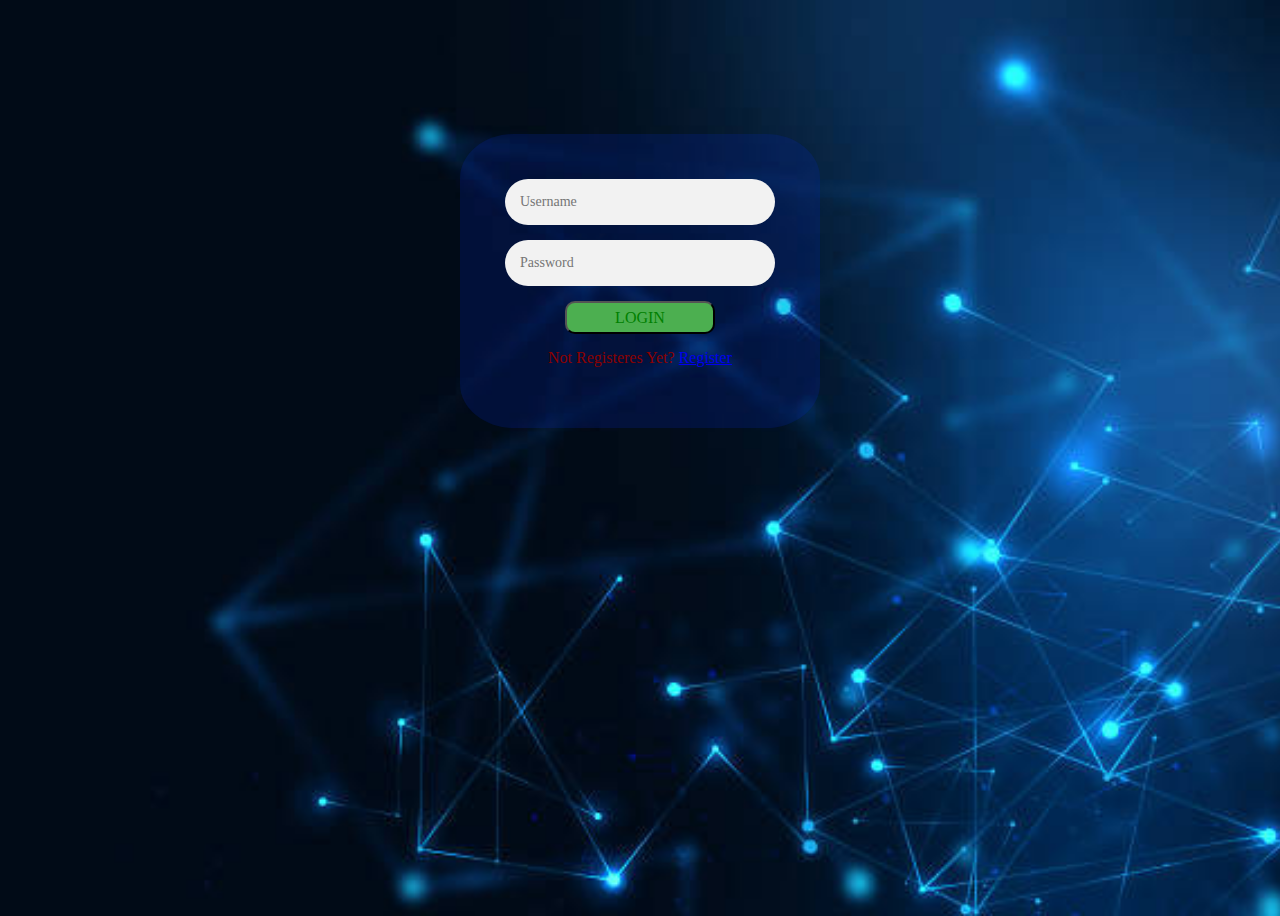
<file: LoginPage/index.html>
<html>
<head>
    <title>Login And registration</title>
    <link rel="stylesheet" href="style.css">
    
    </head>
    <body>
    <div class="login-page">
        
        <div class="form">
        <form class="register-form">
        <input type="text" placeholder="Username"/>
        <input type="text" placeholder="Password"/>
        <input type="text" placeholder="Email/Phone"/>
        <button>Create</button>
        <p class="message">Already Registered? <a href="#">LogIn</a></p>
            
            
            </form>
            
            <form class="login-form">
            <input type="text" placeholder="Username"/>
            <input type="text" placeholder="Password"/>
            <button>LogIn</button>
            <p class="message">Not Registeres yet? <a href="#">Register</a></p>
            
            
            </form>
          
        
        </div>
        </div>
        
        <script src='https://code.jquery.com/jquery-3.2.1.min.js'>
        
        </script>
        
        <script>
        
        $('.message a').click(function(){
        $('form').animate({height:"toggle",opacity:"toggle"},"slow");
        });
     
        </script>
    
  
    
    </body>


</html>
</file>
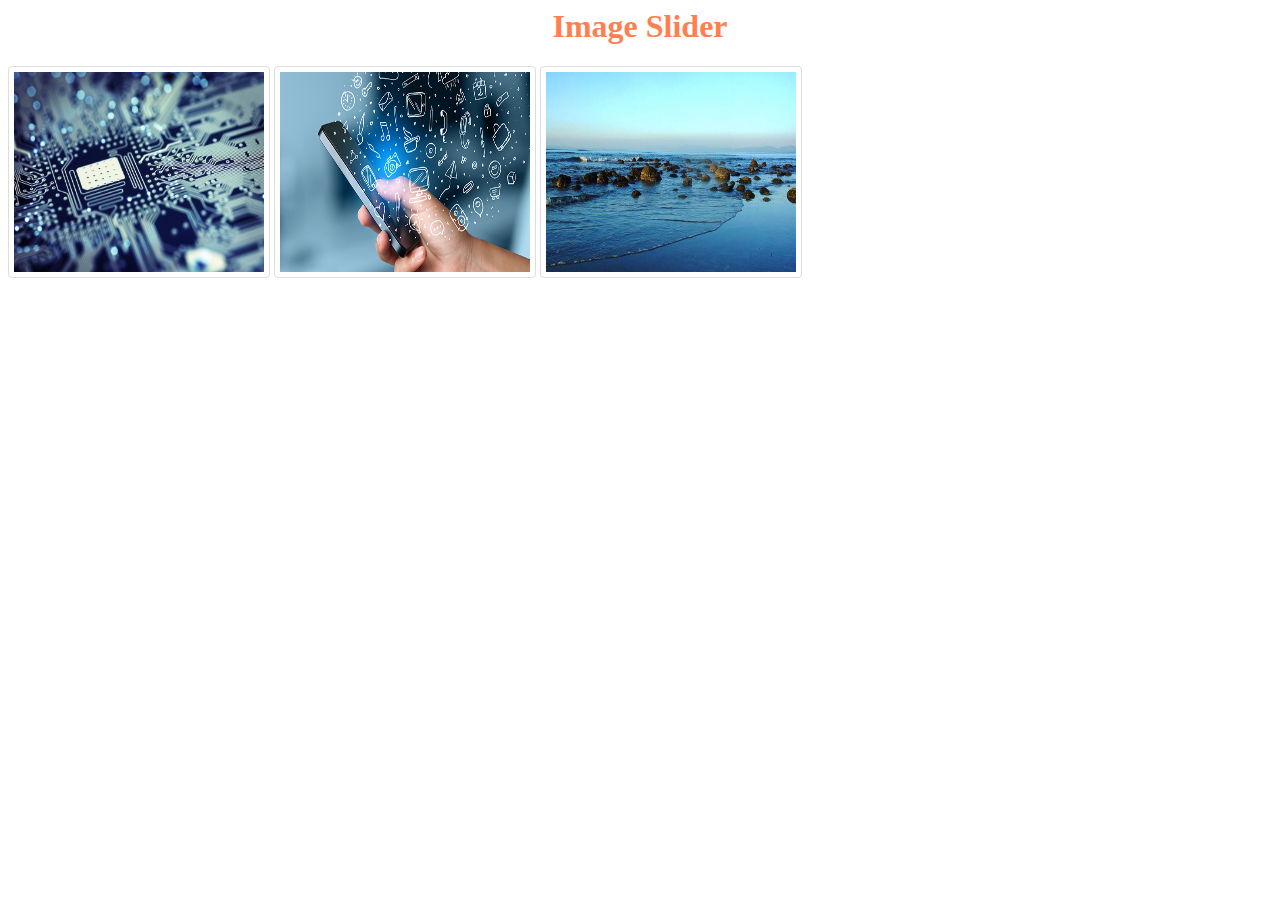
<file: Image.html>
<html>
<head>
    <title>Image Slider</title>
    
    
    </head>
<body>
<style>
    img {
    
    border: 1px solid #ddd;
    border-radius: 4px;
    padding: 5px;
    width: 250px;
    height: 200px;
    
    
}
    img:hover{
        background-color: aqua;
        position: absolute;
        top: 0;
        bottom: 0;
        left: 0;
        right: 0;
        height: 100%;
        width: 100%;
        opacity: 0;
        transition: .5s ease;
        
    }
   
    </style>    

  <div style="color: coral">
      <h1 align="center">Image Slider</h1>
    </div>
    
    <div>
        
        <img src="web2.jpg" alt="Web2">
        <img src="web3.jpeg"alt="web3">
        <img src="web1.jpg"alt="web1">
    </div>

    
</body>


</html>
</file>
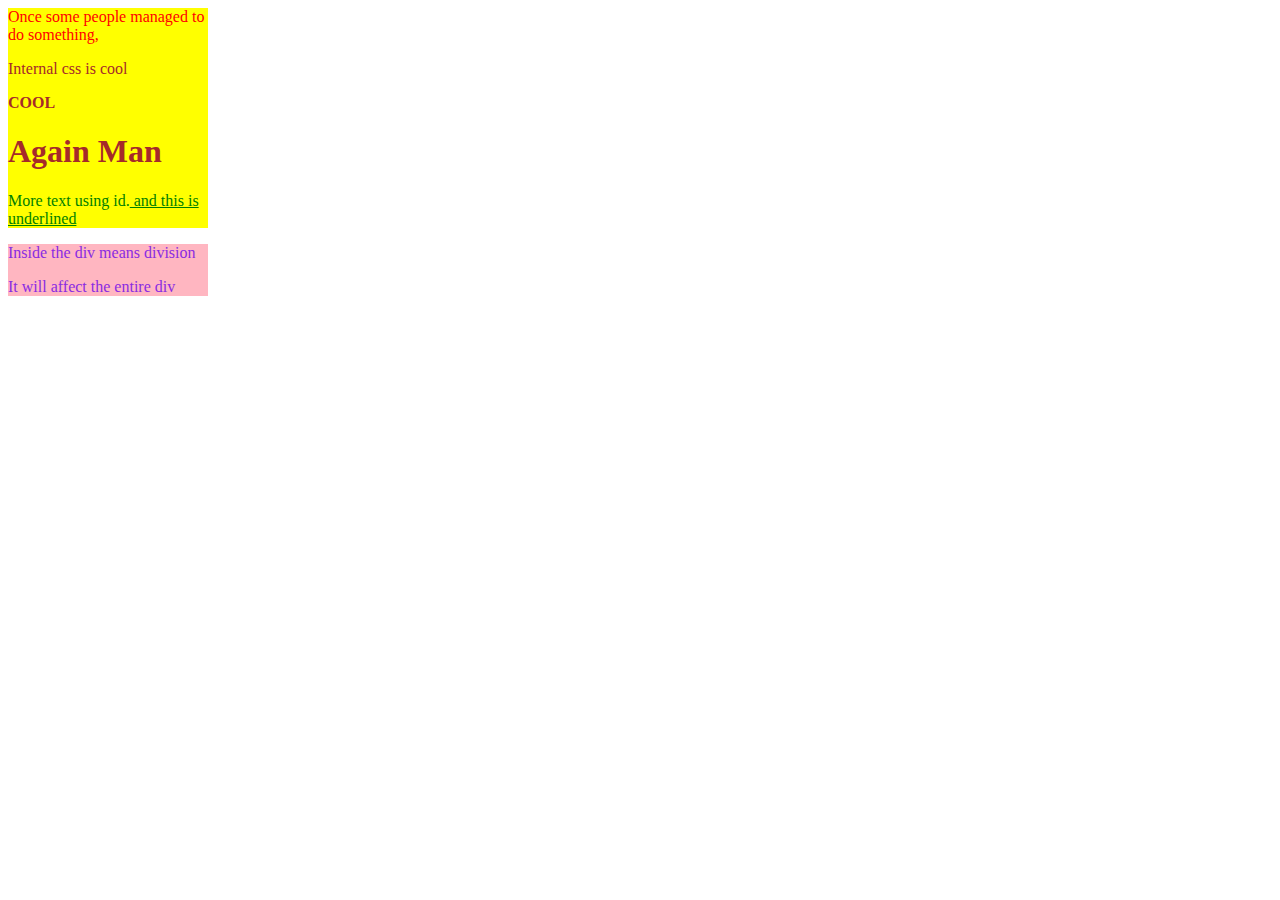
<file: Css/CSS_Margin.html>
<html>
<head>
    <title> WebPage with style</title>
    
    </head>
    
    <style type="text/css">
        .red{
            color: red
        }
        .large{
            font-size: 100%;
        }
        #green{
            color:green;
        }
        .underlined{
            text-decoration: underline;
        }
        #firstSection{
            color: blueviolet;
            background-color: lightpink;
            width: 200px;
        }
        #secondSection{
            color: brown;
            background-color:yellow;
            width: 200px;
        }
    
    
    </style>
    
    <body>
    
    
        <div id="secondSection">
            <p class="red large">Once some people managed to do something,</p>
            <p>Internal css is cool</p>
            <h1 class=large>COOL</h1>
            <h1> Again Man</h1>
        
            <p id="green">More text using id.<span class="underlined"> and this is underlined</span> </p>
        
        </div>
    
        
    
    <div id="firstSection">
        
        <p>Inside the div means division</p>
        <p>It will affect the entire div</p>
        
        
        </div>
    
    </body>




</html>
</file>
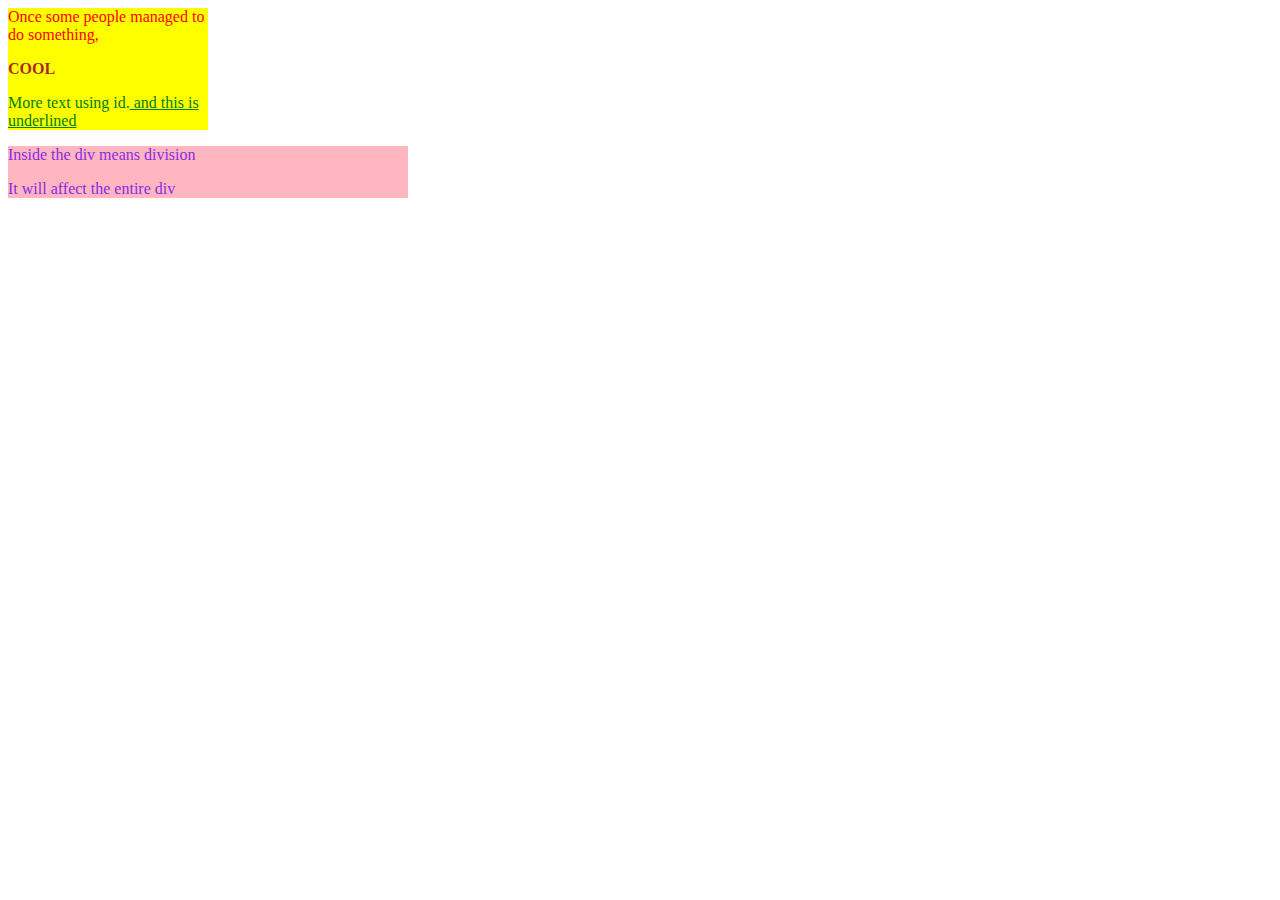
<file: Css/CssMargin.html>
<html>
<head>
    <title> WebPage with style</title>
    
    </head>
    
    <style type="text/css">
        .red{
            color: red
        }
        .large{
            font-size: 100%;
        }
        #green{
            color:green;
        }
        .underlined{
            text-decoration: underline;
        }
        #firstSection{
            color: blueviolet;
            background-color: lightpink;
            width: 400px;
            /*
            relative positioning
            position: relative;
            left: 100px;
            bottom:100px;
            z-index: 1;
            */
        }
        #secondSection{
            color: brown;
            background-color:yellow;
            width: 200px;
            /*
            for absolute position
            position: absolute;
            left: 500px;
            top :300px;
            */
           /*
            for relative positioning
            position: relative;
            z-index: 2;
            opacity: 0.5;
            */
        }
    
    
    </style>
    
    <body>
    
    
        <div id="secondSection">
            <p class="red large">Once some people managed to do something,</p>
            
            <h1 class=large>COOL</h1>
            
        
            <p id="green">More text using id.<span class="underlined"> and this is underlined</span> </p>
        
        </div>
    
        
    
    <div id="firstSection">
        
        <p>Inside the div means division</p>
        <p>It will affect the entire div</p>
        
        
        </div>
    
    </body>




</html>
</file>
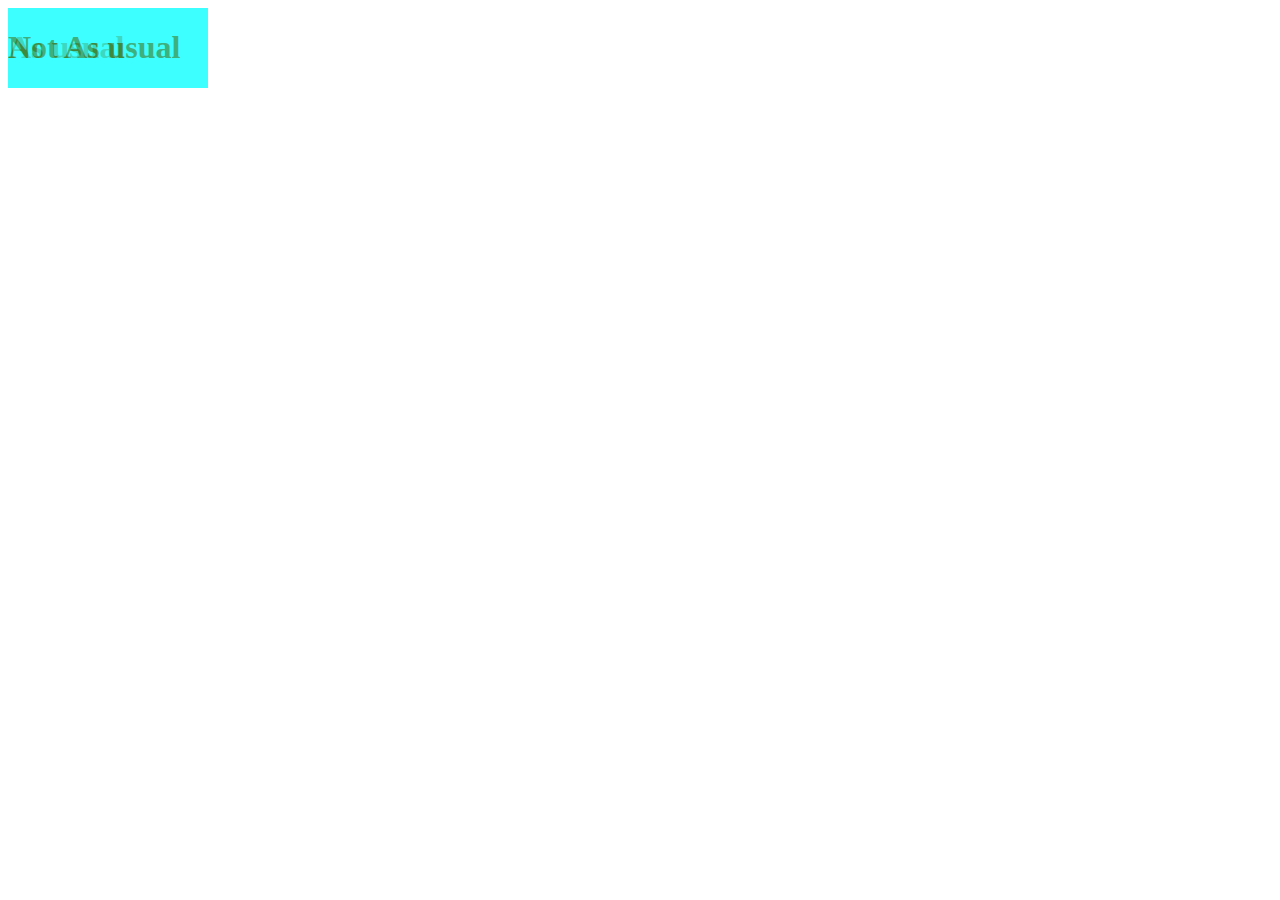
<file: Css/MySample.html>
<html>
<title>MySampleWebsite</title>
    <head> 
    
        <style type="text/css">
            #first{
                color: darkgreen;
                background-color: aqua;
                width: 200px;
                position: absolute;
                opacity: .5;
               
                
                
            }
        
        
        
        
        
        
        </style>
        
        
        
    </head>
    
    <body>
    
    <div id="first">
        <h1>As usual</h1>
        
        
        </div>
        
        <div id="first">
        <h1>Not As usual</h1>
        
        
        </div>
    
    </body>







</html>
</file>
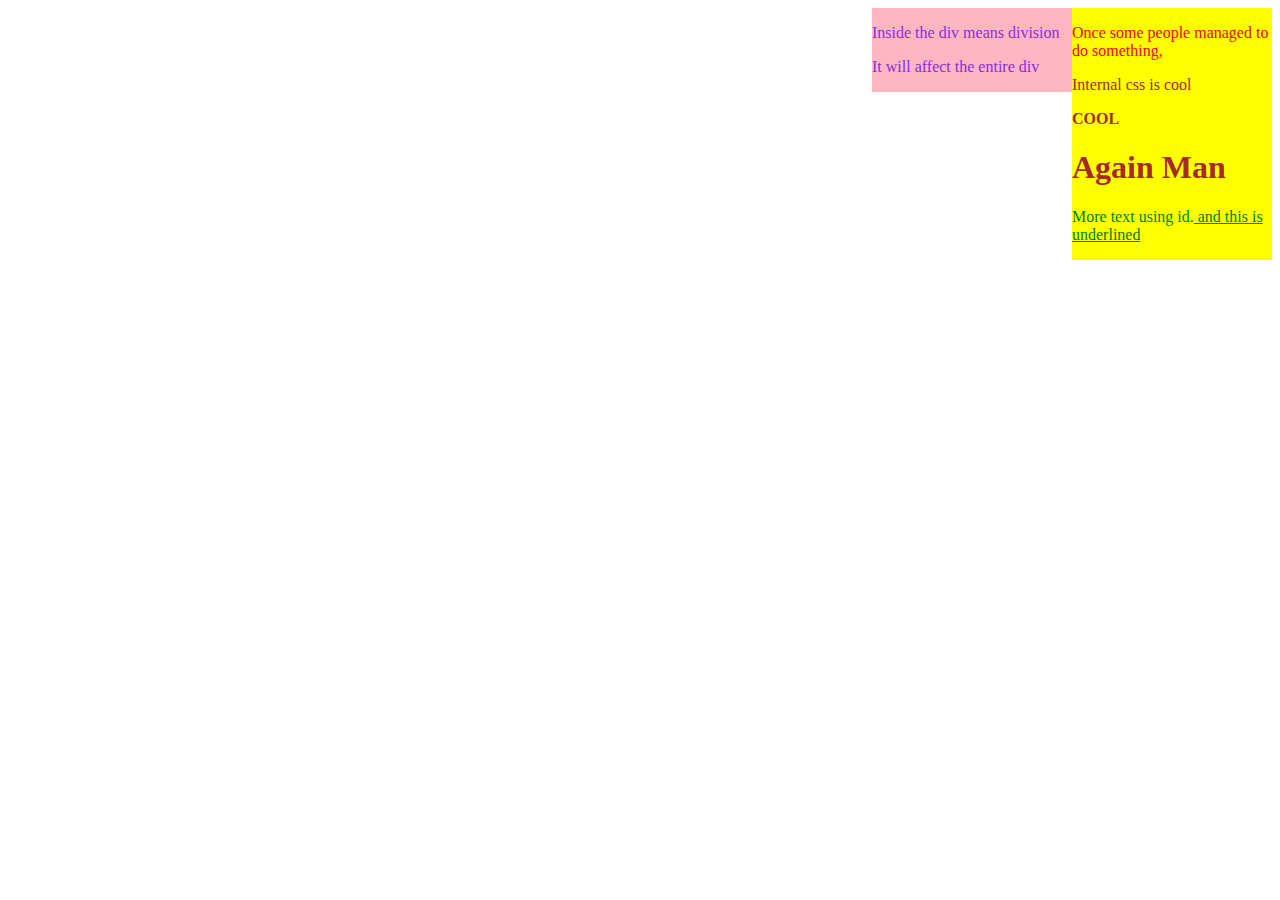
<file: Css/WebPageWithStyle.html>
<html>
<head>
    <title> WebPage with style</title>
    
    </head>
    
    <style type="text/css">
        .red{
            color: red
        }
        .large{
            font-size: 100%;
        }
        #green{
            color:green;
        }
        .underlined{
            text-decoration: underline;
        }
        #firstSection{
            color: blueviolet;
            background-color: lightpink;
            width: 200px;
            float:right;
            
        }
        #secondSection{
            color: brown;
            background-color:yellow;
            width: 200px;
            float:right;
        }
    
    
    </style>
    
    <body>
    
    
        <div id="secondSection">
            <p class="red large">Once some people managed to do something,</p>
            <p>Internal css is cool</p>
            <h1 class=large>COOL</h1>
            <h1> Again Man</h1>
        
            <p id="green">More text using id.<span class="underlined"> and this is underlined</span> </p>
        
        </div>
    
        
    
    <div id="firstSection">
        
        <p>Inside the div means division</p>
        <p>It will affect the entire div</p>
        
        
        </div>
    
    </body>




</html>
</file>
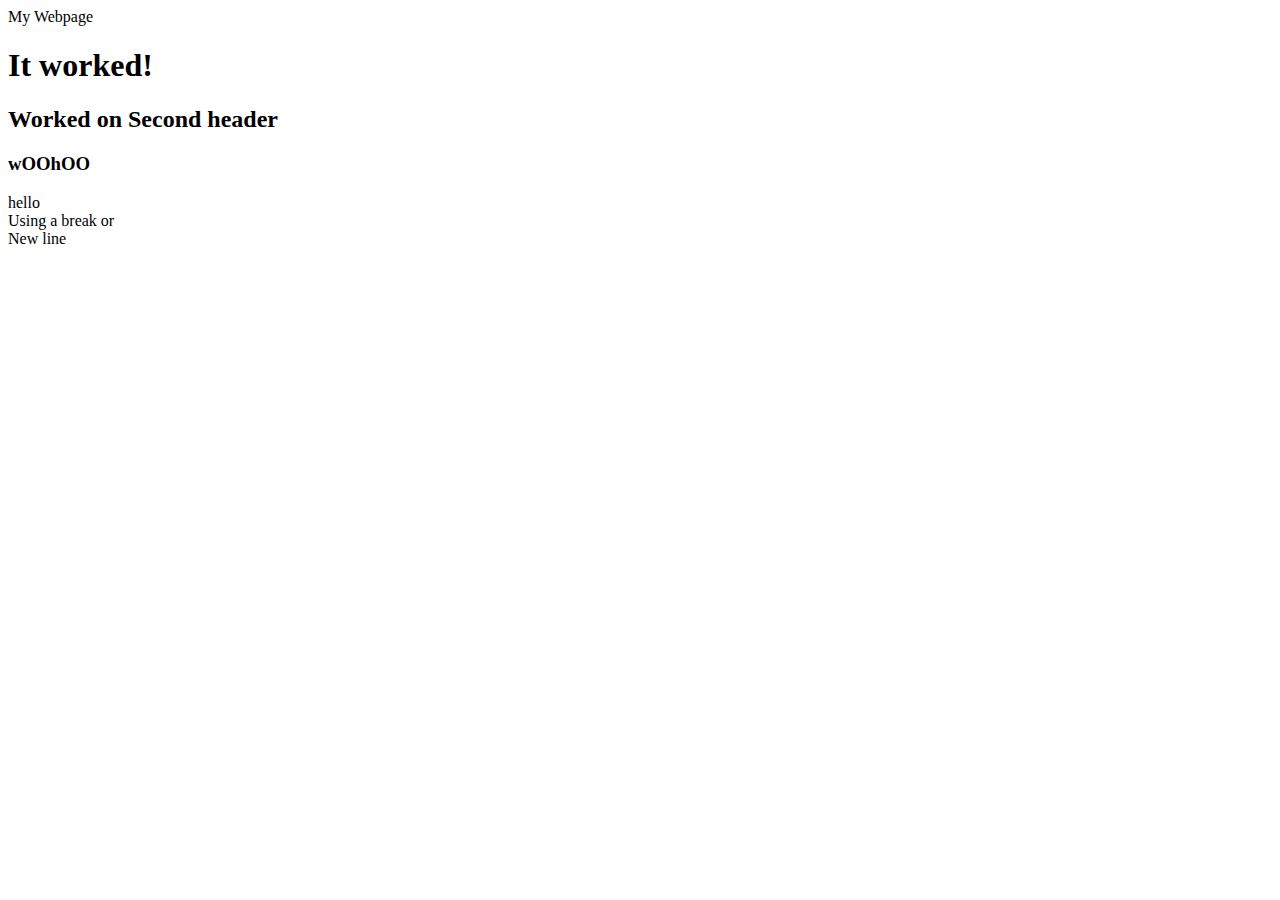
<file: Html/first.html>
<html>

<head>
    <title>My webPage</title>
    
    
    
    </head>
    
<body>
    
    
    
    My Webpage
    <h1>It worked!</h1>
    <h2>Worked on Second header</h2>
    <h3>wOOhOO</h3>
    <p>hello <br> Using a break or <br>New line</p>
    
    
    
    
    </body>
    
    
    
    
    
    
</html>
</file>
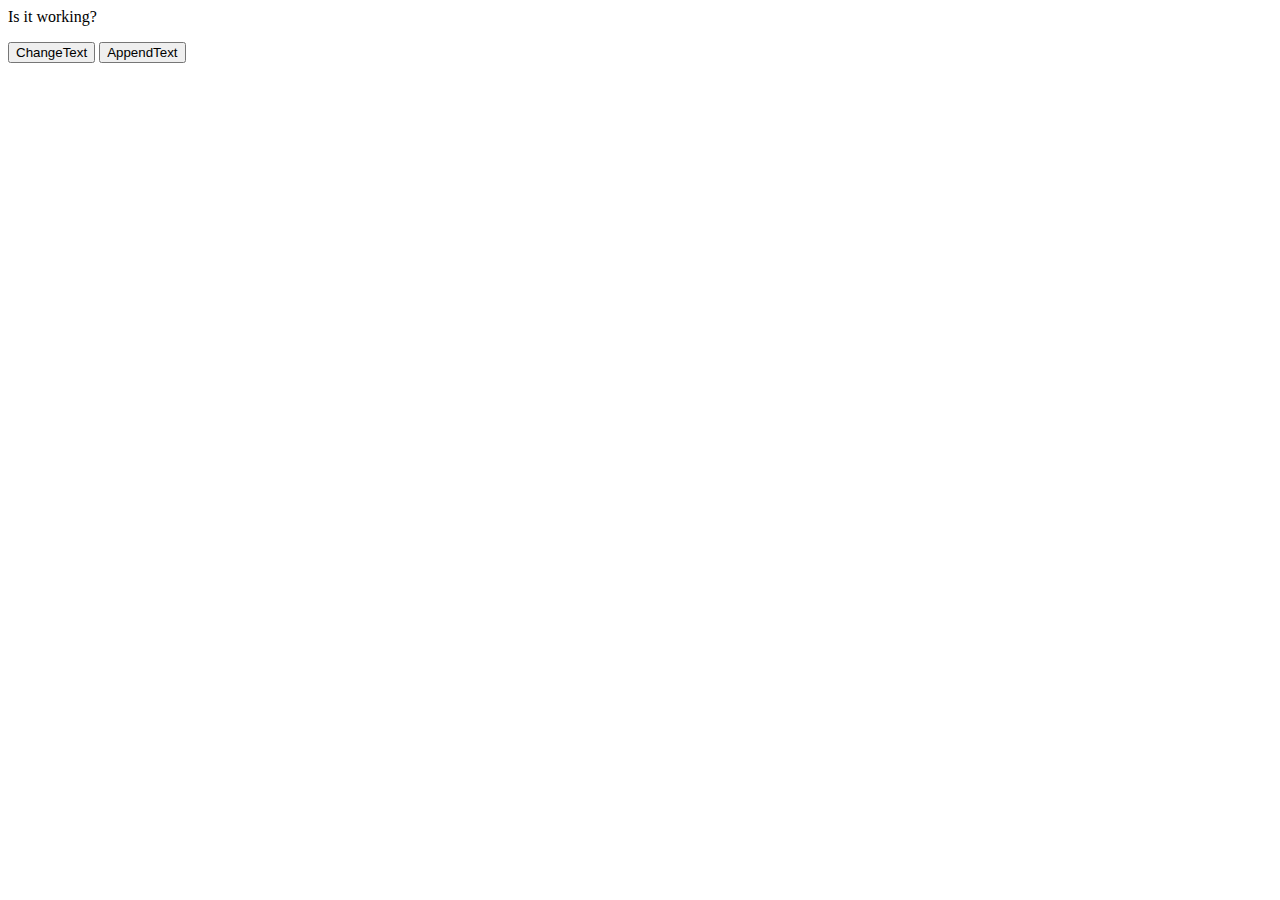
<file: JavaScript/ChangingContent.html>
<html>
    <head>
    <title>JavaScript</title>
    
    </head>
    <body>
    
        <p id="text">Is it working?</p>
        <button id="myButton">ChangeText</button>
        
        
        <button id="myButton2">AppendText</button>
        <p id="blank"></p>
        
        <script type="text/javascript">
        
        document.getElementById("myButton").onclick=function(){
            alert("CLicked ");
            document.getElementById("text").innerHTML=("yo yo");
        }
        
        document.getElementById("myButton2").onclick=function(){
            //alert("CLicked ");
            //document.getElementById("text2").innerHTML=("JS is Awosomee..!");
            // document.getElementById("text2").innerHTML="I think "+document.getElementById("text2").innerHTML+"Awosome";
            document.getElementById("blank").innerHTML="<h1>PoPPedUp</p>"
            
            
        }
        
        
        </script>
    
     
    
    </body>


</html>
</file>
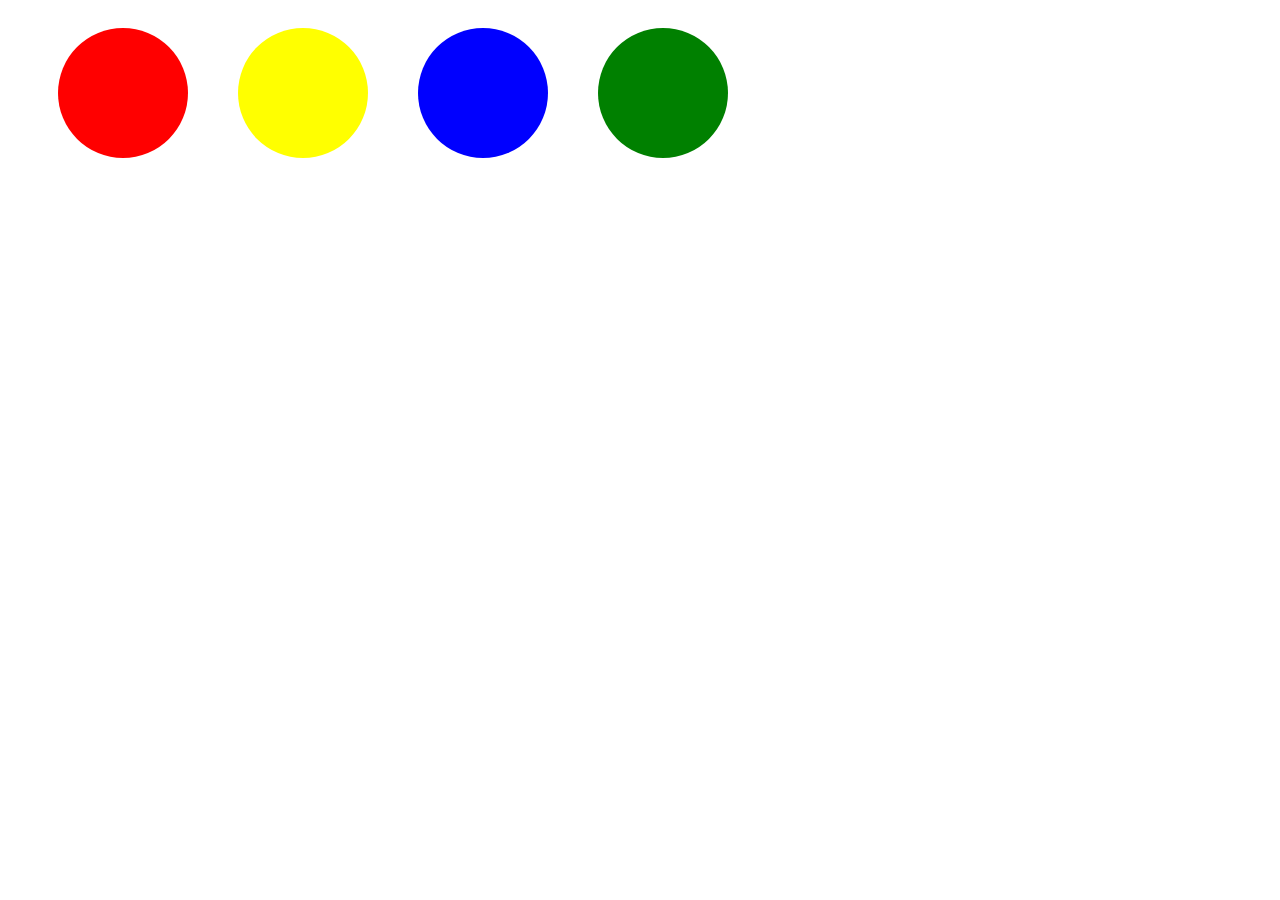
<file: JavaScript/DisappearingCircle.html>
<html>
    <head>
        <title>Disappearing Circle</title>
        
        <style type="text/css">
        
            .circle{
                
                width: 130px;
                height: 130px;
                border-radius: 50%;
                float: left;
                margin-left: 50px;
                margin-top: 20px;
                
            }
            #redCircle{
                background-color: red;
            }
            #blueCircle{
                background-color: blue;
            }
            #yellowCircle{
                background-color: yellow;
            }
            #greenCircle{
                background-color: green;
            }
        
        </style>
        
        
    
    </head>
    
    <body>
    
    <div class="circle" id="redCircle"></div>
        <div class="circle" id="yellowCircle"></div>
        <div class="circle" id="blueCircle"></div>
        <div class="circle" id="greenCircle"></div>
        
    <script type="text/javascript">
        
        
        
        document.getElementById("redCircle").onclick=function(){
            document.getElementById("redCircle").style.display="none";
        }
        document.getElementById("blueCircle").onclick=function(){
            document.getElementById("blueCircle").style.display="none";
        }
        document.getElementById("yellowCircle").onclick=function(){
            document.getElementById("yellowCircle").style.display="none";
        }
        document.getElementById("greenCircle").onclick=function(){
            document.getElementById("greenCircle").style.display="none";
        }
        
        
        </script>
    </body>





</html>
</file>
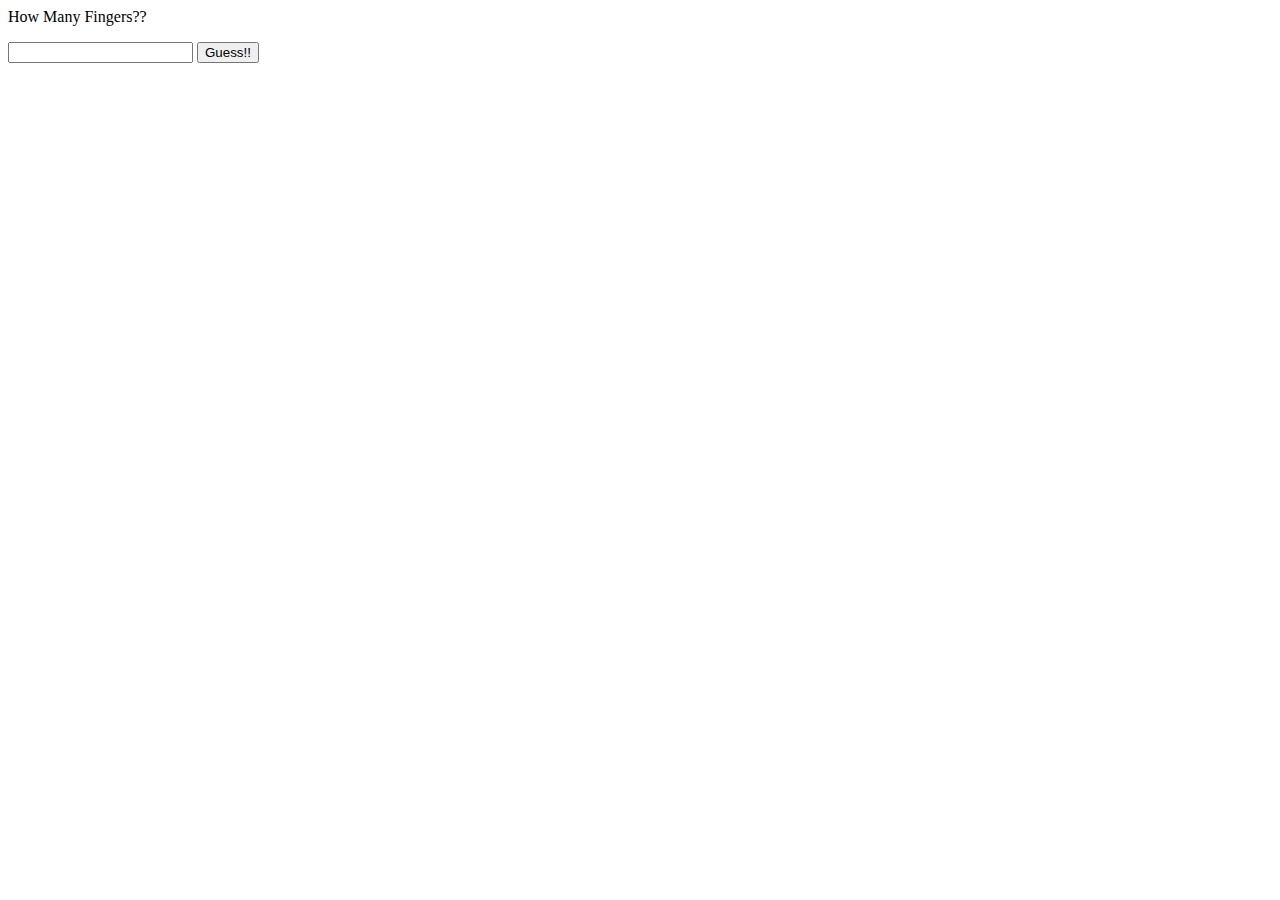
<file: JavaScript/Fingers.html>
<html>
<head>
    <title>FingersHolding</title>
     </head>
    <body>
         <p>How Many Fingers??</p>
        <p><input type=text id="Guess"> <button id="checkGuess">Guess!!</button></p>
    <script type="text/javascript">
        
        var value = Math.floor(Math.random()*5);
        
        document.getElementById("checkGuess").onclick=function(){
            if(document.getElementById("Guess").value== value){
                alert("Right");
            }
            else{
                alert("Not Ok. The Number was"+value);
            }    
        }
        </script>
    </body>
</html>
</file>
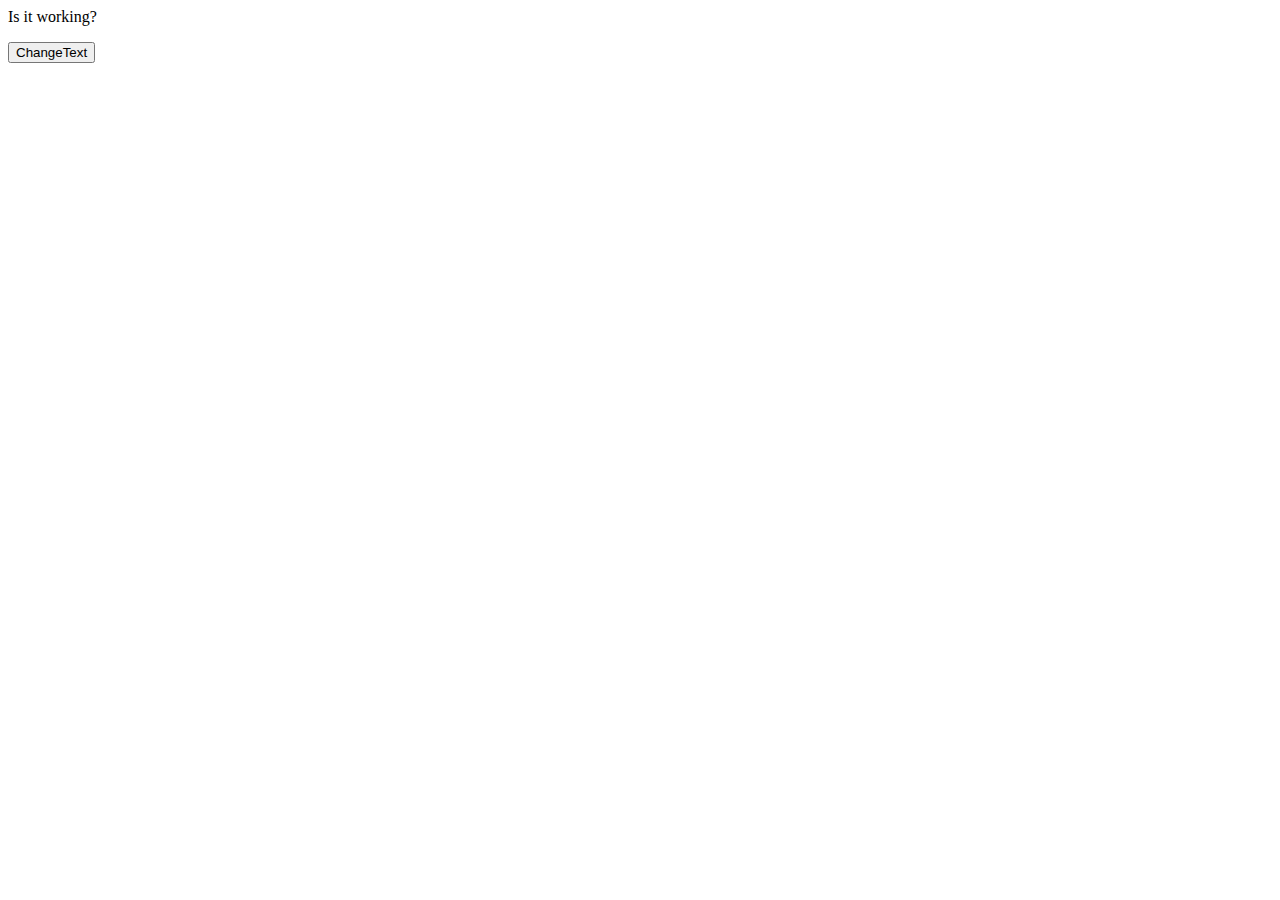
<file: JavaScript/NewJavaScript.html>
<html>
    <head>
    <title>JavaScript</title>
    
    </head>
    <body>
    
        <p id="text">Is it working?</p>
        <button id="myButton">ChangeText</button>
        
        <script type="text/javascript">
        
        document.getElementById("myButton").onclick=function(){
            alert("CLicked ");
            document.getElementById("text").innerHTML=("yo yo");
        }
        
        </script>
    
     
    
    </body>


</html>
</file>
<file: LoginPage/style.css>
body{
    background-image:url(bkImg.jpg);
    height:100vh;
    background-size: cover;
    background-position: center;
}
.login-page{
    
    width: 360px;
    padding: 10% 0 0;
    margin:auto;
    
    
    
}
.form{
    position: relative;
    z-index: 1;
    background: rgba(7,40,195,0.2);
    max-width: 360px;
    margin: 0 auto 100px;
    padding: 45px;
    text-align: center;
    border-radius: 15%;
    
    
}
.form input{
    font-family: cursive;
    outline: 1;
    background:#f2f2f2;
    width: 100%;
    border: 0;
    margin: 0 0 15px;
    padding: 15px;
    box-sizing: border-box;
    font-size: 14px;
    border-radius: 25px;
      
}

.form button{
    
    font-family:fantasy;
    text-transform: uppercase;
    outline:0;
    background: #4CAF50;
    width:150px;
    padding: 2%;
    color:green;
    font-size: 16px;
    cursor: pointer;
    border-radius: 10px;
    
    
}

.form button:hover,.form button:active{
    background: #43A047;
}
.form .message{
    margin: 15px 0 0;
    text-transform: capitalize;
    color:darkred;
    font-size: 16px;
}

.form message a{
    color:#4CAF50;
    text-decoration: none;
}


.form .register-form{
    display: none;
}
</file>
